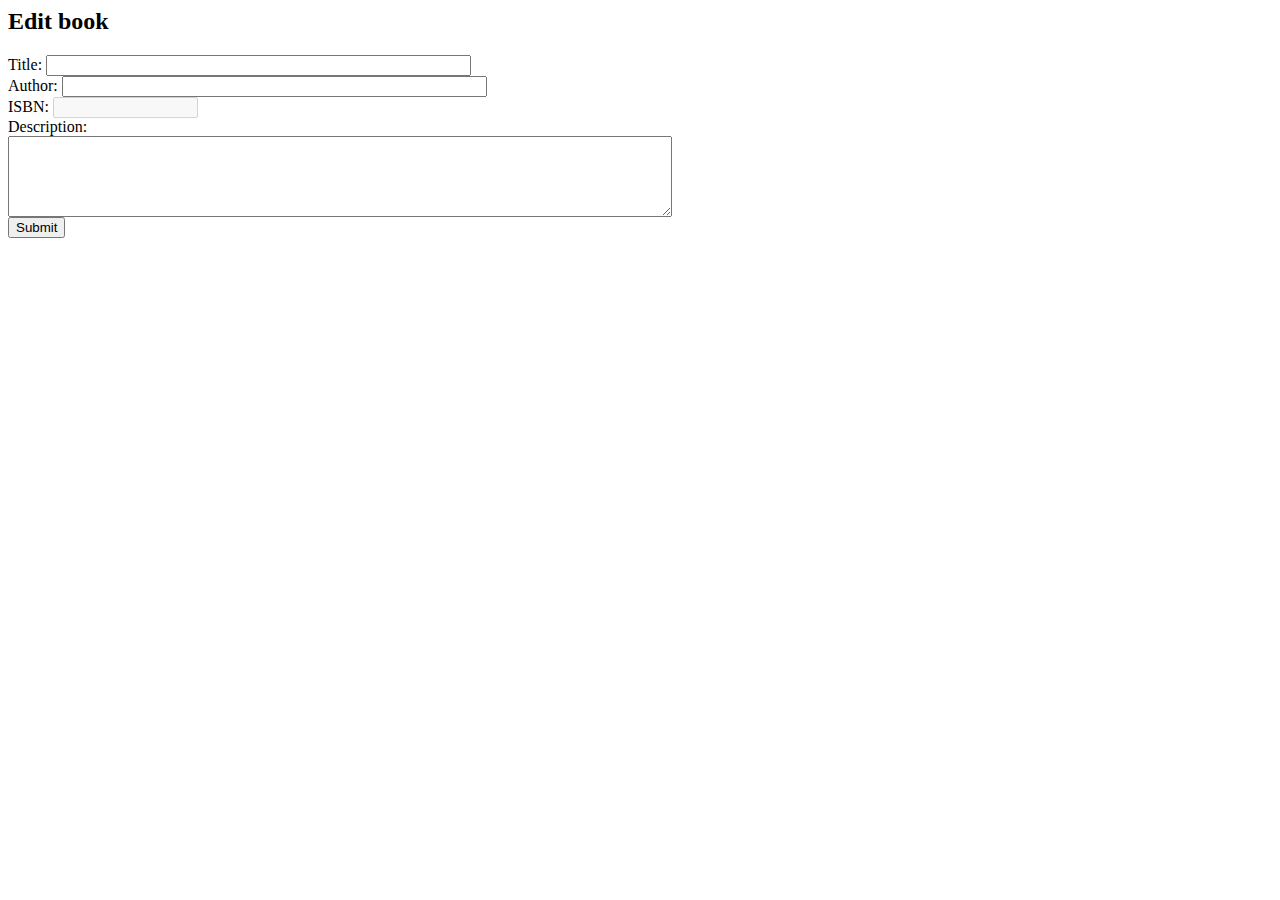
<file: bin/main/templates/bookedit.html>
<html xmlns:th="http://www.w3.org/1999/xhtml">
	<head>
	    <title>Book Edit</title>
	    <link rel="stylesheet" th:href="@{/style.css}"></link>
	</head>

	<body>
		<h2>Edit book</h2>
		<form method="POST">
		    <label id="title">Title:</label>
		    <input type="text" name="title" size="50" th:value = "${book.title}"></input><br/>
		    <label id="author">Author:</label>
		    <input type="text" name="author" size="50" th:value = "${book.author}"></input><br/>
		    <label id="isbn">ISBN:</label>
		    <input type="text" name="isbn" size="15" th:value = "${book.isbn}" disabled></input><br/>
		    <label id="description">Description:</label><br/>
		    <textarea name="description" cols="80" rows="5" th:field = "${book.description}"></textarea><br/>
		    <input type="submit"></input>
		</form>
	</body>
</html>
</file>
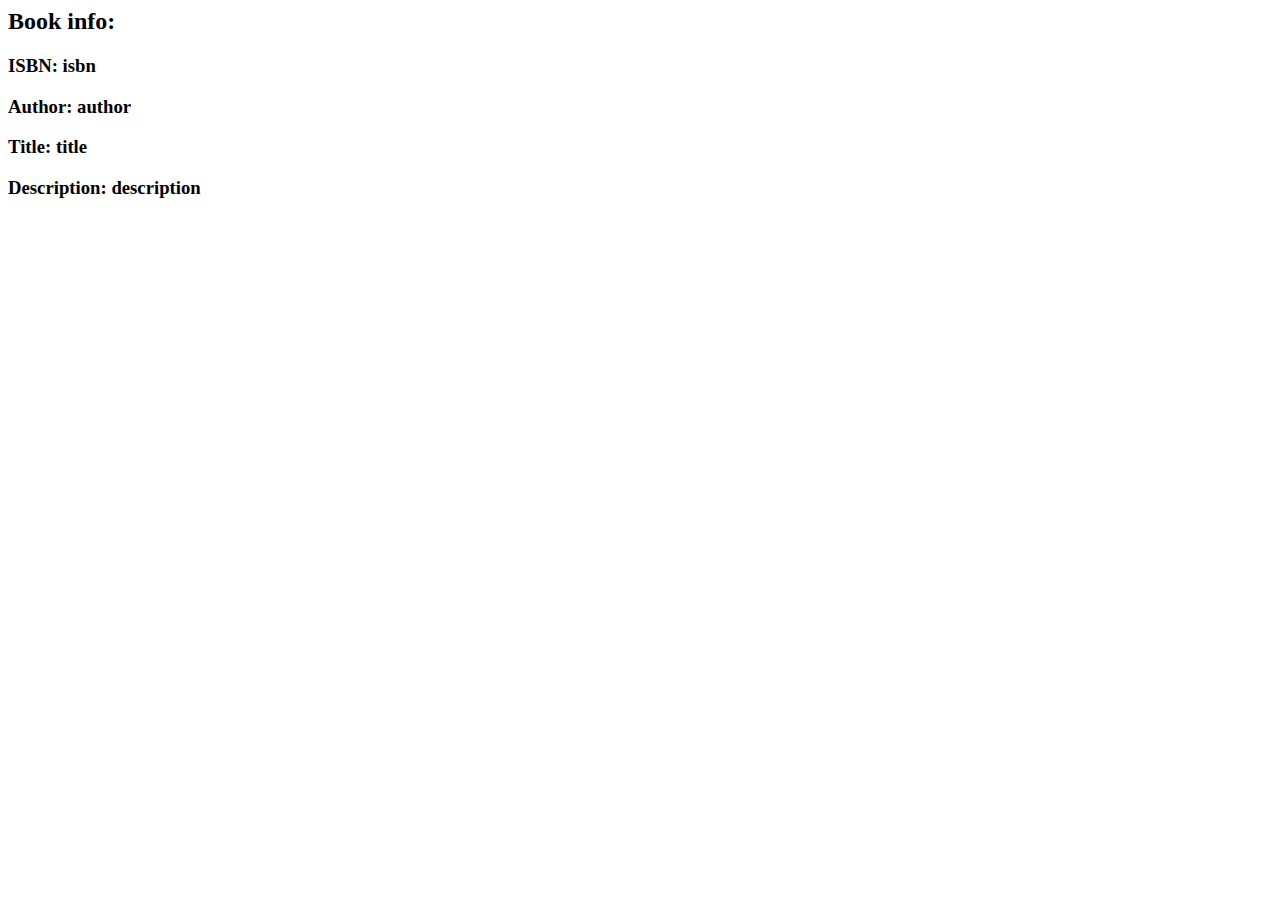
<file: bin/main/templates/bookview.html>
<html xmlns:th="http://www.w3.org/1999/xhtml">
	<head>
	    <title>Book View</title>
	    <link rel="stylesheet" th:href="@{/style.css}"></link>
	</head>

	<body>
		<h2>Book info:</h2>
		<div>
			<h3>ISBN: <span th:text="${book.isbn}">isbn</span></h3>
			<h3>Author: <span th:text="${book.author}">author</span></h3>
			<h3>Title: <span th:text="${book.title}">title</span></h3>
			<h3>Description: <span th:text="${book.description}">description</span></h3>
		</div>
	</body>
</html>
</file>
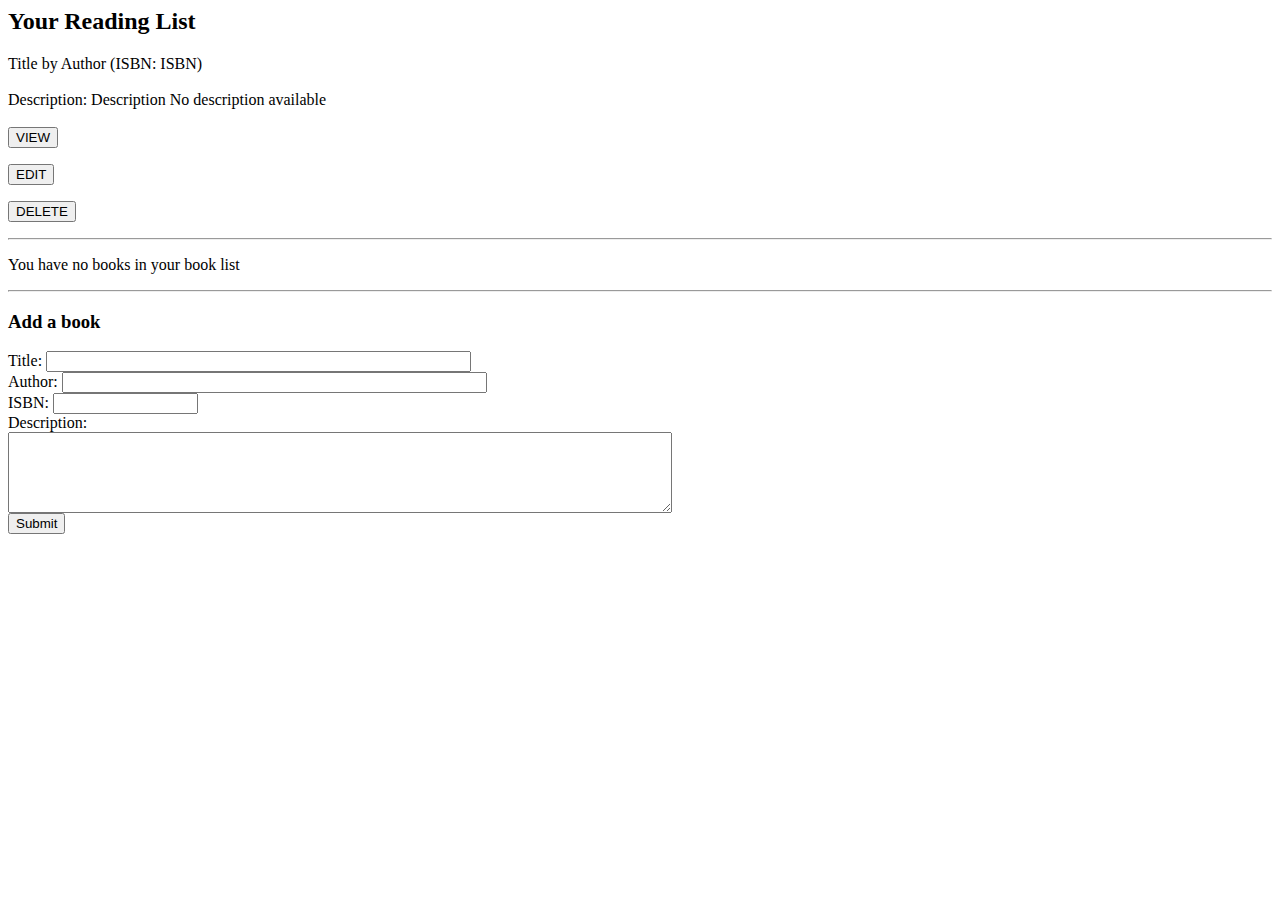
<file: bin/main/templates/readingList.html>
<html xmlns:th="http://www.w3.org/1999/xhtml">
	<head>
	    <title>Reading List</title>
	    <link rel="stylesheet" th:href="@{/style.css}"></link>
	</head>
	<body>
		<h2>Your Reading List</h2>
		<div th:unless="${#lists.isEmpty(books)}">
		    <dl th:each="book : ${books}">
		        <dt class="bookHeadline">
		            <span th:text="${book.title}">Title</span> by
		            <span th:text="${book.author}">Author</span>
		            (ISBN: <span th:text="${book.isbn}">ISBN</span>)
		        </dt>
		        <br>
		        <dt class="bookDescription">
		          Description: <span th:if="${book.description}"
		                th:text="${book.description}">Description</span>
		            <span th:if="${book.description eq null}">
		                No description available</span>
		        </dt>
		        <br>
		    	<form th:action = "@{/readinglist/} + ${book.isbn}" method = "GET">
			    	<input type = "submit" value = "VIEW"></input>
			    </form>
		     	<form th:action = "@{/readinglist/edit/} + ${book.isbn}" method = "GET">
			    	<input type="submit" value = "EDIT"></input>
			    </form>
		     	<form th:action = "@{/readinglist/delete/} + ${book.isbn}" method = "POST">
			    	<input type="submit" value = "DELETE"></input>
			    </form>
		        <hr>
		    </dl>
		</div>
		<div th:if="${#lists.isEmpty(books)}">
		    <p>You have no books in your book list</p>
		</div>
		<hr/>
		<h3>Add a book</h3>
		<form method="POST">
		    <label id="title">Title:</label>
		    <input type="text" name="title" size="50"></input><br/>
		    <label id="author">Author:</label>
		    <input type="text" name="author" size="50"></input><br/>
		    <label id="isbn">ISBN:</label>
		    <input type="text" name="isbn" size="15"></input><br/>
		    <label id="description">Description:</label><br/>
		    <textarea name="description" cols="80" rows="5"></textarea><br/>
		    <input type="submit"></input>
		</form>
	</body>
</html>
</file>
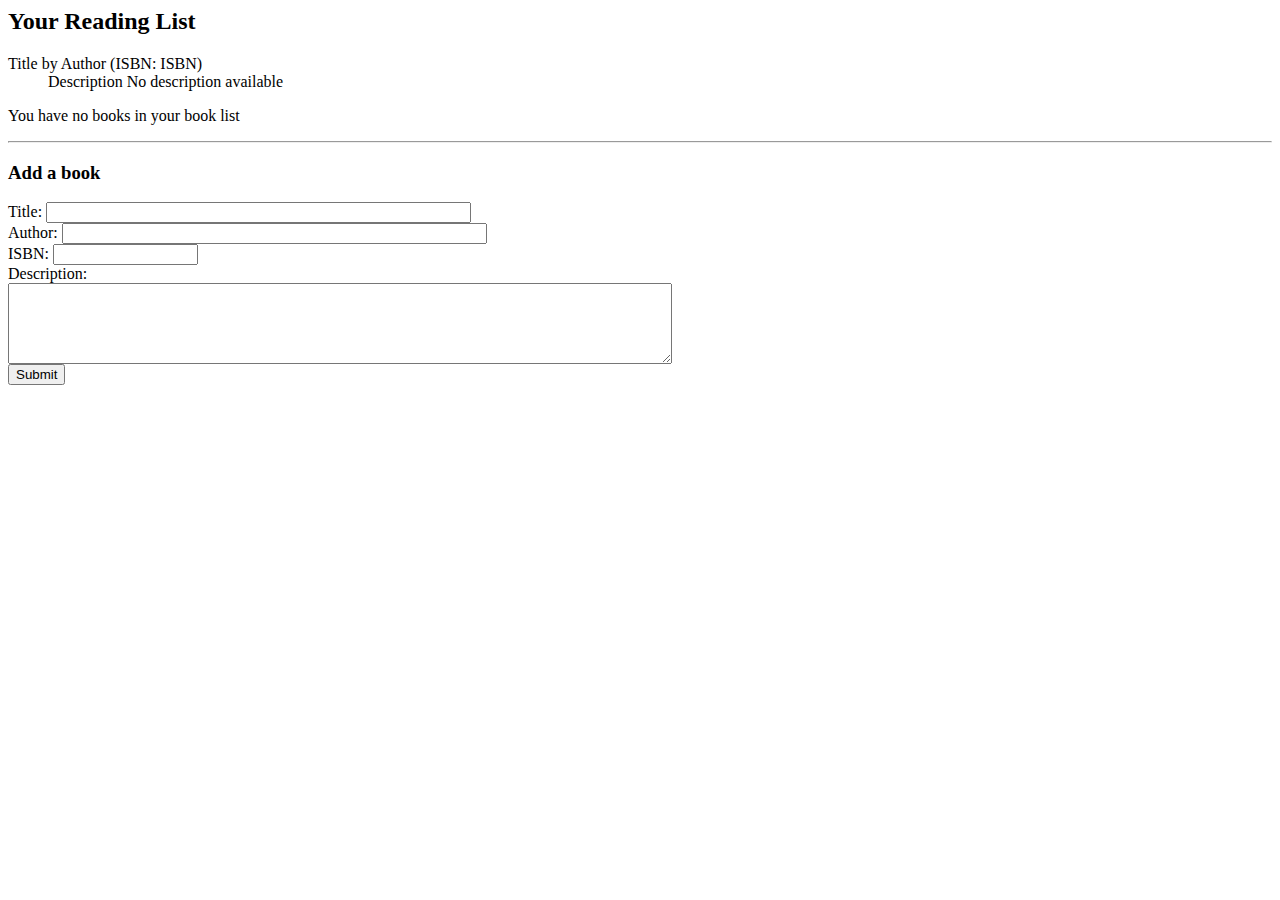
<file: out/production/resources/templates/readingList.html>
<html xmlns:th="http://www.w3.org/1999/xhtml">
<head>
    <title>Reading List</title>
    <link rel="stylesheet" th:href="@{/style.css}"></link>
</head>

<body>
<h2>Your Reading List</h2>
<div th:unless="${#lists.isEmpty(books)}">
    <dl th:each="book : ${books}">
        <dt class="bookHeadline">
            <span th:text="${book.title}">Title</span> by
            <span th:text="${book.author}">Author</span>
            (ISBN: <span th:text="${book.isbn}">ISBN</span>)
        </dt>
        <dd class="bookDescription">
          <span th:if="${book.description}"
                th:text="${book.description}">Description</span>
            <span th:if="${book.description eq null}">
                No description available</span>
        </dd>
    </dl>
</div>
<div th:if="${#lists.isEmpty(books)}">
    <p>You have no books in your book list</p>
</div>


<hr/>

<h3>Add a book</h3>
<form method="POST">
    <label id="title">Title:</label>
    <input type="text" name="title" size="50"></input><br/>
    <label id="author">Author:</label>
    <input type="text" name="author" size="50"></input><br/>
    <label id="isbn">ISBN:</label>
    <input type="text" name="isbn" size="15"></input><br/>
    <label id="description">Description:</label><br/>
    <textarea name="description" cols="80" rows="5"></textarea><br/>
    <input type="submit"></input>
</form>

</body>
</html>
</file>
